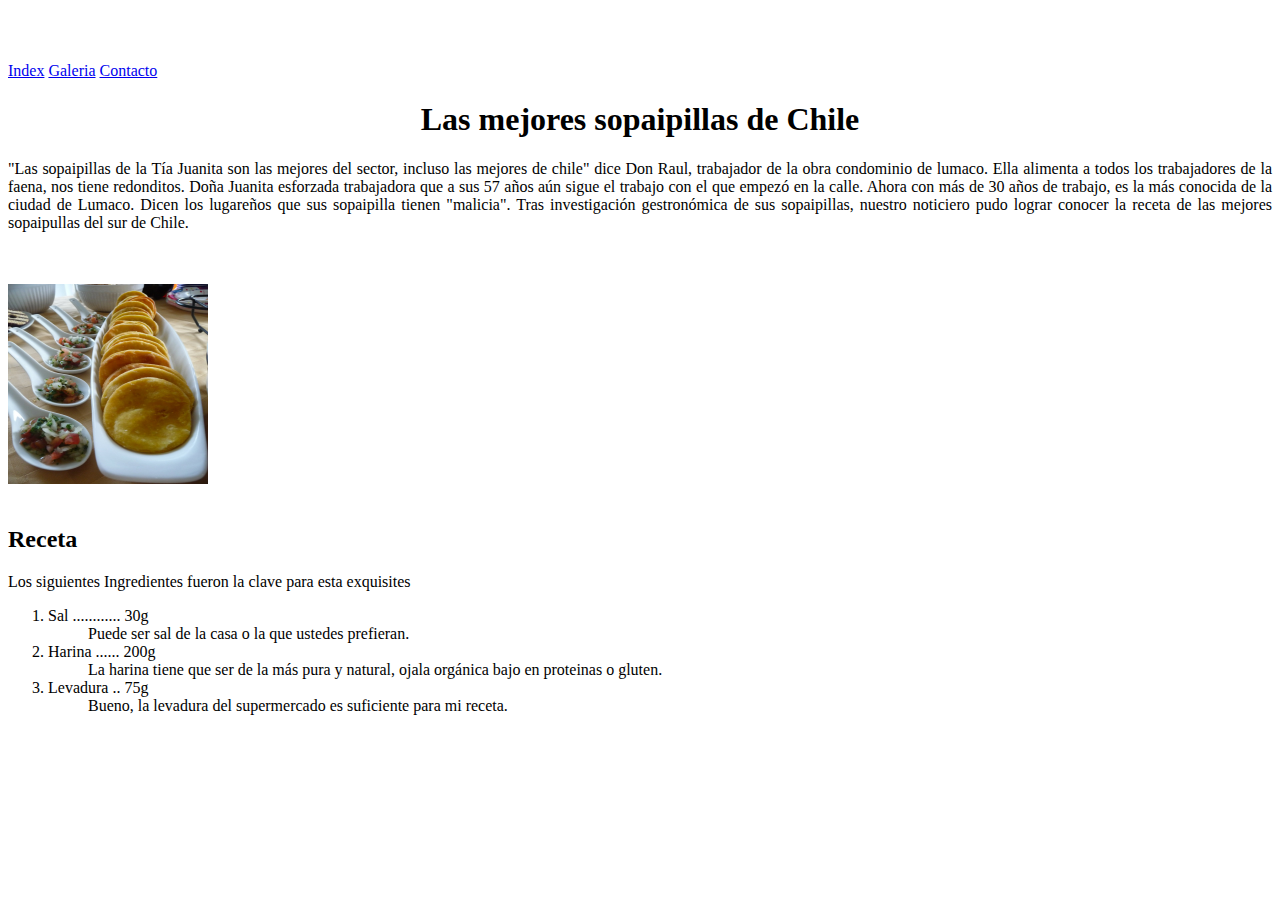
<file: index.html>
<!DOCTYPE html>
<html>
    <head>
        <meta charset="utf-8">
        <title>Mis primera sopaipilla</title>
        <br><br><br>
        <a href="index.html">Index</a>
        <a href="galeria.html">Galeria</a>
        <a href="contacto.html">Contacto</a>
    </head>
    <body>
        
        <h1 style="text-align: center;">Las mejores sopaipillas de Chile</h1>
        <p style="text-align: justify;">
            "Las sopaipillas de la Tía Juanita son las mejores del sector, incluso las mejores de chile" dice Don Raul, trabajador de la obra condominio de lumaco. Ella alimenta a todos los trabajadores de la faena, nos tiene redonditos.

            Doña Juanita esforzada trabajadora que a sus 57 años aún sigue el trabajo con el que empezó en la calle. Ahora con más de 30 años de trabajo, es la más conocida de la ciudad de Lumaco. Dicen los lugareños que sus sopaipilla tienen "malicia". Tras investigación gestronómica de sus sopaipillas, nuestro noticiero pudo lograr conocer la receta de las mejores sopaipullas del sur de Chile.
            </p>
            <br><br>
            <img src="Fotos/sopaipilla con pebre.JPG" width="200" height="200">
            <br><br>
            <h2>Receta</h2>
            <p>Los siguientes Ingredientes fueron la clave para esta exquisites</p>
            <ol>
                <li>Sal ............ 30g</li>
                    <ul>Puede ser sal de la casa o la que ustedes prefieran.</ul>
                <li>Harina ...... 200g</li>
                    <ul>La harina tiene que ser de la más pura y natural, ojala orgánica bajo en proteinas o gluten.</ul>
                <li>Levadura .. 75g</li>
                    <ul>Bueno, la levadura del supermercado es suficiente para mi receta.</ul>
            </ol>
    </body>






</html>
</file>
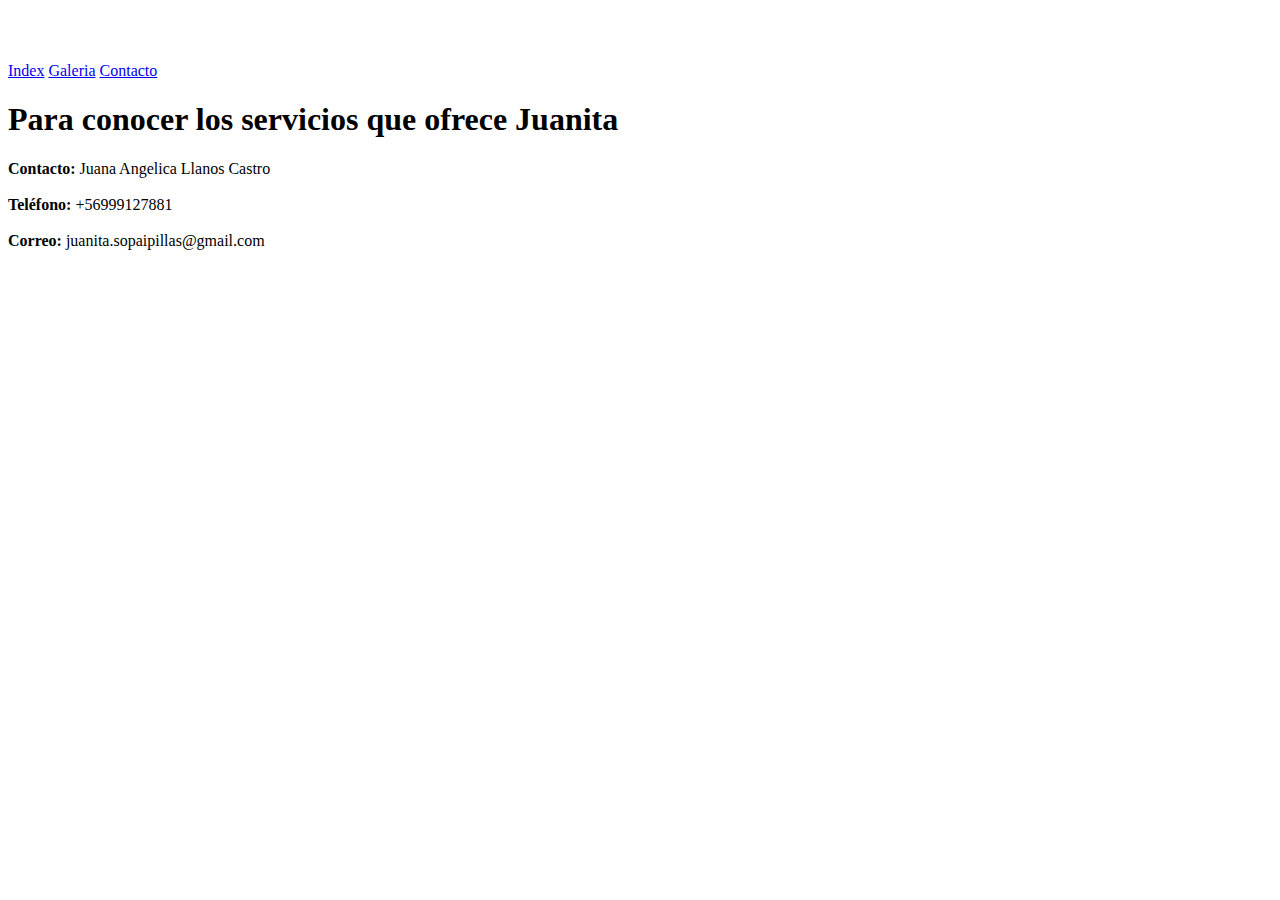
<file: contacto.html>
<!DOCTYPE html>
<html>
    <head>
        <meta charset="utf-8">
        <br><br><br>
        <a href="index.html">Index</a>
        <a href="galeria.html">Galeria</a>
        <a href="contacto.html">Contacto</a>
    </head>
    <body>
        <h1>Para conocer los servicios que ofrece Juanita</h1>
        <p>
            <b>Contacto:</b>  Juana Angelica Llanos Castro<br><br>
            <b>Teléfono:</b> +56999127881 <br><br>
            <b>Correo:</b> juanita.sopaipillas@gmail.com
        </p>
        <br>
        <iframe src="https://www.google.com/maps/embed?pb=!1m18!1m12!1m3!1d809113.3109695012!2d-74.11382203584925!3d-37.611598599999994!2m3!1f0!2f0!3f0!3m2!1i1024!2i768!4f13.1!3m3!1m2!1s0x9641fbf54efc978d%3A0xb2b1607ef5fba34f!2sSopaipillas%20Weli!5e0!3m2!1ses-419!2scl!4v1647906907564!5m2!1ses-419!2scl" width="600" height="450" style="border:0;" allowfullscreen="" loading="lazy"></iframe>
    </body>
</file>
